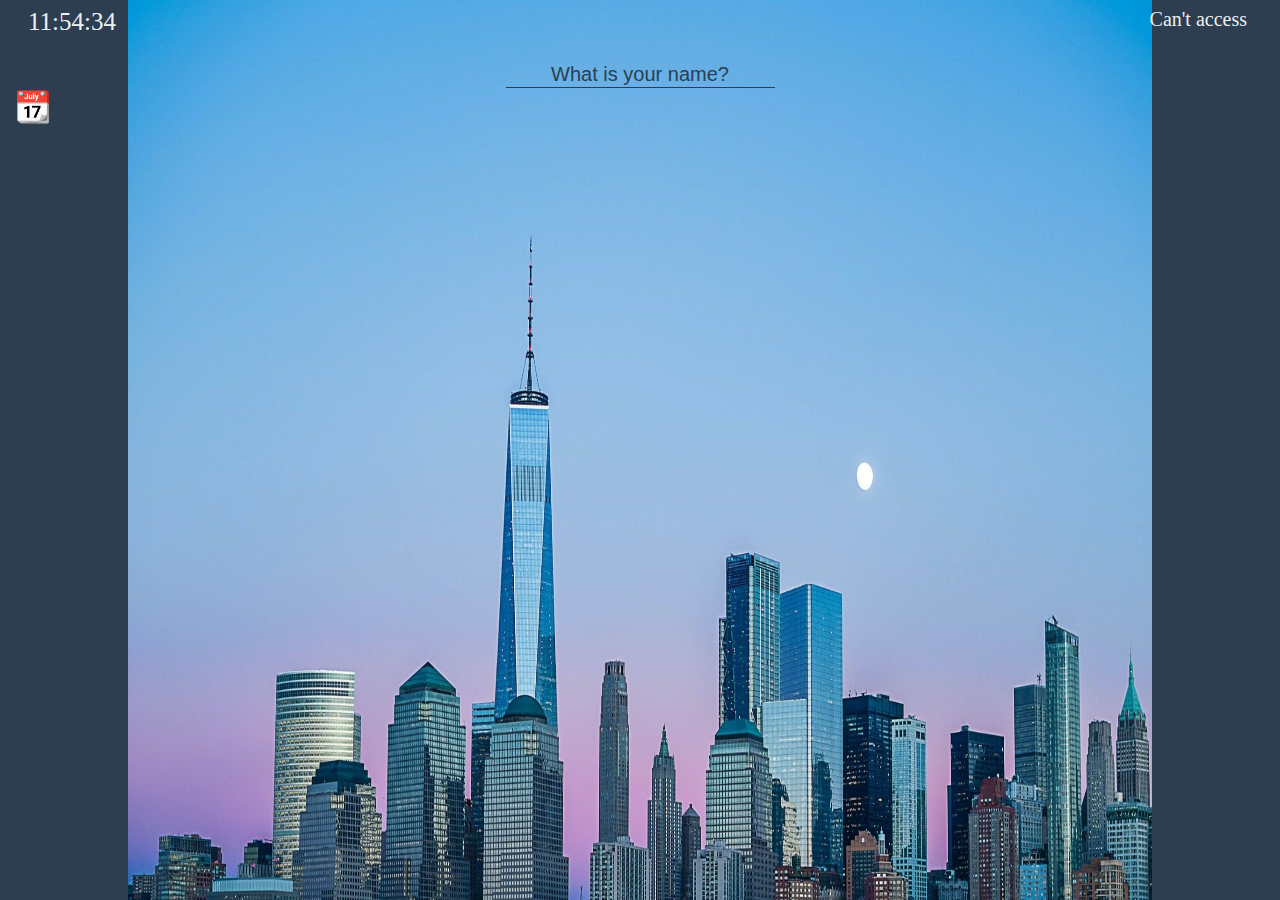
<file: index.html>
<!DOCTYPE html>
<html>
    <head>
        <meta charset="utf-8" />
        <title>Welcome!</title>
        <link rel="stylesheet" href="style.css" />
    </head>
    <body>
        <div class="clock-div"></div>
        <div class="weather-div"></div>
        <br><br><br>
        <form class="js-form blind">
            <input type="text" placeholder="What is your name?" />
        </form>
        <div class="greeting-div">
            <span class="greeting-span"></span>
        </div>
        <form class="js-todo blind">
            <input type="text" placeholder="Write your to-do List" />
        </form>
        <div class="list-div blind">
            <ul class="pending-div"></ul>
            <h3>------------------------</h3>
            <ul class="finished-div"></ul>
        </div>
        <button type="button" class="calendar" 
        onclick="document.location.href='calendar.html'">📆</button>
        <script src="weather.js"></script>
        <script src="background.js"></script>
        <script src="todo.js"></script>
        <script src="greeting.js"></script>
        <script src="clock.js"></script>
    </body>
</html>
</file>
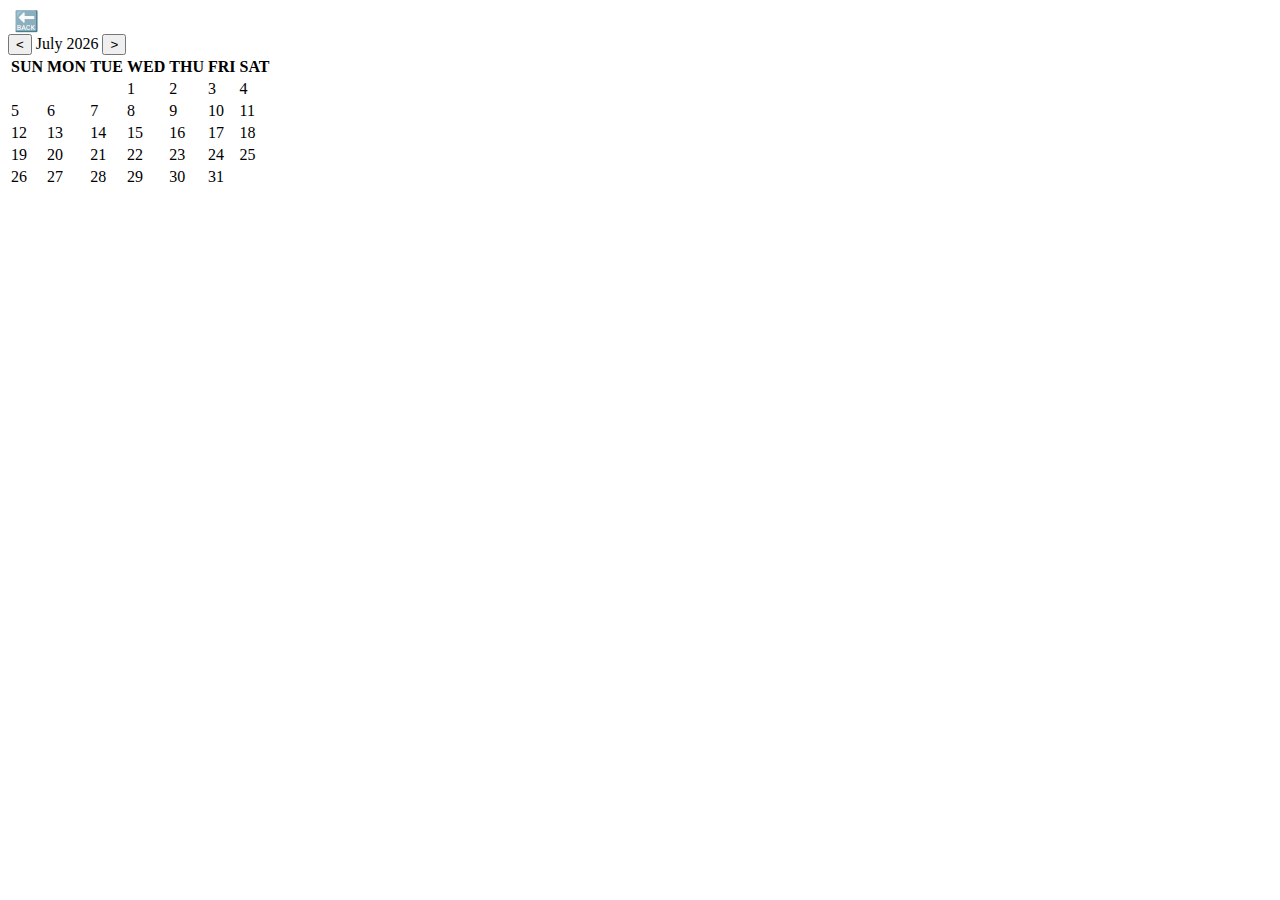
<file: calendar.html>
<!DOCTYPE html>
<html>
    <head>
        <meta charset="utf-8" />
        <title>calendar</title>
        <link rel="stylesheet" href="calendar-style.css" />
    </head>
    <body>
        <button type="button" class="back-btn" onclick="document.location.href='index.html'">🔙</button>
        <div class="calendar-div">
            <div class="ctl-box">
                <button class="prev-btn"><</button>
                <span class="calendar-month"></span>
                <button class="next-btn">></button>
            </div>
            <table class="calendar-table">
                <thead>
                    <tr>
                        <th>SUN</th>
                        <th>MON</th>
                        <th>TUE</th>
                        <th>WED</th>
                        <th>THU</th>
                        <th>FRI</th>
                        <th>SAT</th>
                    </tr>
                </thead>
                <tbody class="calendar-body">
                </tbody>
            </table>
        </div>
        <script src="calendar.js"></script>
    </body>
</html>
</file>
<file: style.css>
body {
    background-color: #2c3e50;
    color: #2c3e50;
    transition: color 0.5s ease-in-out;
}

.clock-div{
    float: left;
    font-size: 25px;
    padding-left: 20px;
    color: #ecf0f1;
}

.weather-div{
    float: right;
    font-size: 20px;
    padding-right: 25px;
    color: #ecf0f1;
}

.js-form, .greeting-div, .js-todo, .list-div {
    text-align: center;
}

.greeting-span{
    font-size: 30px;
    font-weight: bold;
}

.blind{
    display : none;
}

input {
    background: none;
    border: none;
    text-align: center;
    font-size: 20px;
    border-bottom: 1px solid #2c3e50;
}

input::placeholder{
    color: #2c3e50;
}

ul{
    list-style: none;
    padding-left: 0px;
    font-size: 20px;
}

button {
    background: none;
    border: none;
    cursor: pointer;
}

@keyframes fadeIn {
    from {
        opacity: 0;
    }
    to {
        opacity: 1;
    }
}

.bgImage {
    position: absolute;
    text-align: center;
    top: 0;
    left: 10%;
    right: 10%;
    width: 80%;
    height: 100%;
    z-index: -1;
    animation: fadeIn 0.5s linear;
}

.calendar { /* 위치 설정해야 함 */
    font-size: 30px;
    color: white;
}
</file>
<file: calendar-style.css>
/* th, td {
    width: 30px;
    height: 30px;
    font-size: 20px;
} */
.back-btn {
    background: none;
    border: none;
    cursor: pointer;
    font-size: 20px;
}
</file>
